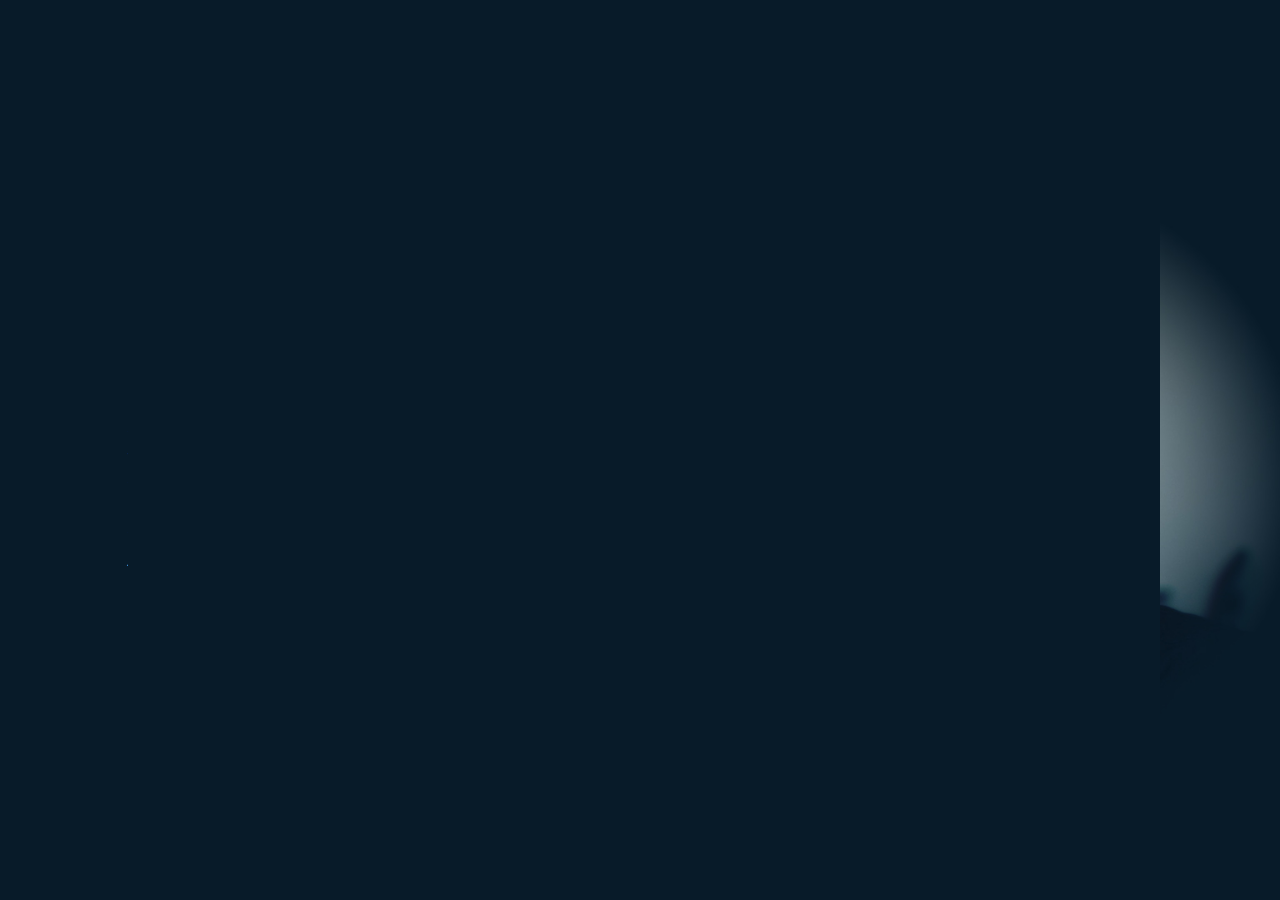
<file: index.html>
<!DOCTYPE html>
<html lang="en">
<head>
    <meta charset="UTF-8">
    <meta name="viewport" content="width=device-width, initial-scale=1.0">
    <title>Weldson Santana</title>
    <link rel="stylesheet" href="Index.css">
    <link href='https://unpkg.com/boxicons@2.1.4/css/boxicons.min.css' rel='stylesheet'>
</head>
<body>
 
    <header class="header">
        <a href="#" class="logo">Weldson.</a>
        <nav class="navbar">
            <a href="index.html" class="active">Home</a>
            <a href="Sobre.html">Sobre</a>
            <a href="Serviços.html">Serviços</a>
            <a href="Portfolio.html">Portfólio</a>
            <a href="Contatos.html">Contatos</a>
        </nav>
    </header>
<section class="home">
<div class="home-content">
    <h1>Olá, eu sou Weldson Santana</h1>
    <h3>Frontend Developer</h3>
    <p>
        Olá! Estou dando meus primeiros passos no universo do desenvolvimento web.
Sou estudante de Sistemas de Informação, entusiasta da tecnologia, curioso por natureza e apaixonado por aprender.
Este site é meu espaço para mostrar o que venho estudando, praticando e construindo.
Ainda estou no início da jornada, mas a vontade de evoluir é grande — e o código já virou parte do meu dia a dia.
Se quiser trocar uma ideia ou tiver um projeto bacana, bora conversar!
    </p>
        <div class="btn-box">
        <a href="#">Contrate-me</a>
        <a href="#">Fale Comigo</a>
        </div>
</div>
<div class="home-sci">
    <a href="#"><i class='bx bxl-whatsapp'></i></a>
    <a href="#"><i class='bx bxl-linkedin'></i></a>
    <a href="#"><i class='bx bxl-instagram'></i></a>
</div>

<span class="home-imgHover"></span>
</section>
</body>
</html>
</file>
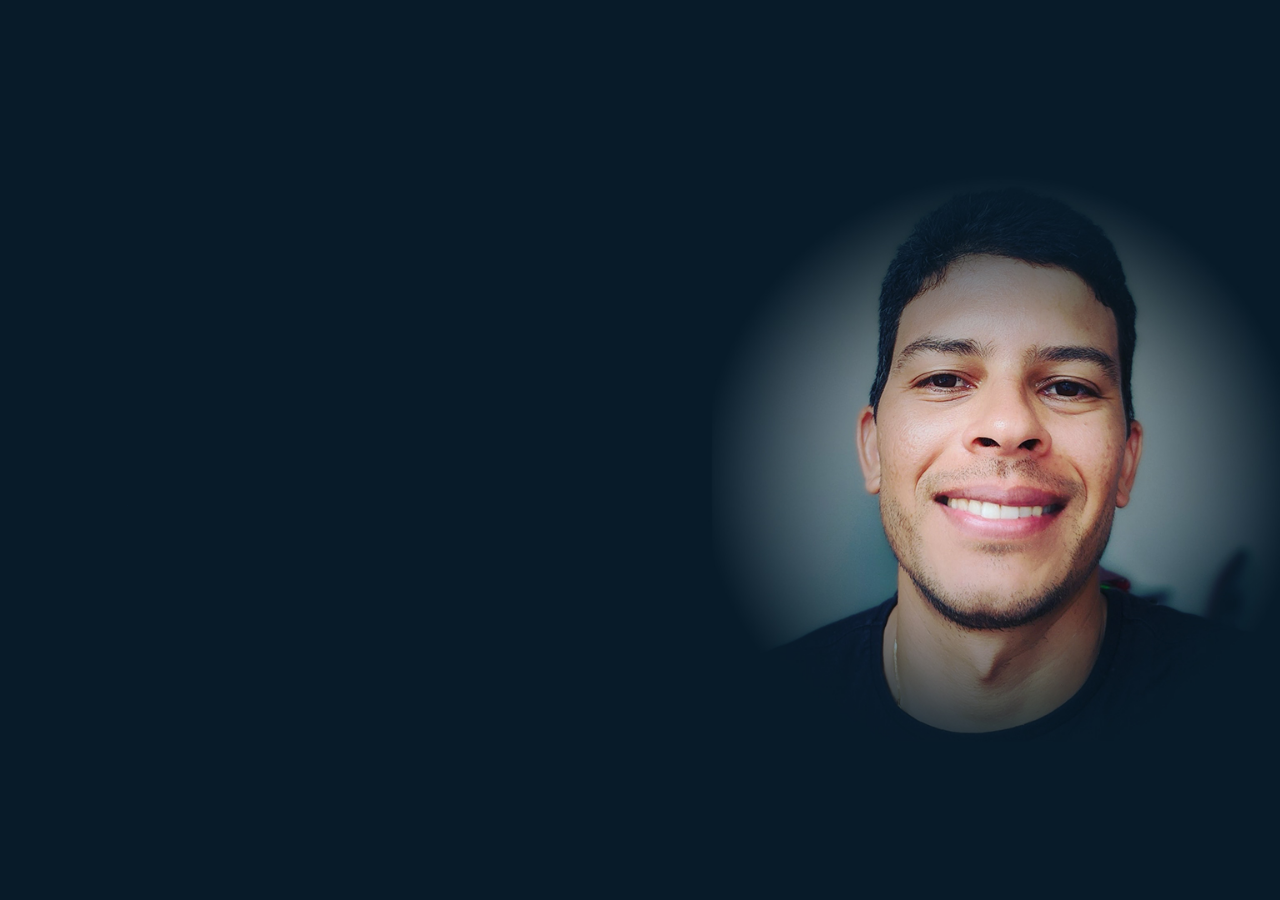
<file: Contatos.html>
<!DOCTYPE html>
<html lang="en">
<head>
    <meta charset="UTF-8">
    <meta name="viewport" content="width=device-width, initial-scale=1.0">
    <title>Weldson Santana</title>
    <link rel="stylesheet" href="Contatos.css">
    <link href='https://unpkg.com/boxicons@2.1.4/css/boxicons.min.css' rel='stylesheet'>
</head>
<body>
 
    <header class="header">
        <a href="#" class="logo">Weldson.</a>
        <nav class="navbar">
            <a href="index.html">Home</a>
            <a href="Sobre.html">Sobre</a>
            <a href="Serviços.html">Serviços</a>
            <a href="Portfolio.html">Portfólio</a>
            <a href="Contatos.html" class="active">Contatos</a>
        </nav>
    </header>
<section class="home">
<div class="home-content">
    <h1>Contatos</h1>
    <h3>Estes são meus contatos</h3>
    <p>
        E-mail: weldsonosantana@gmail.com
    </p>
    <p>
        Cel: (84) 98141-4166
    </p>
        <div class="btn-box">
        <a href="#">Contrate-me</a>
        <a href="#">Fale Comigo</a>
        </div>
</div>
<div class="home-sci">
    <a href="#"><i class='bx bxl-whatsapp'></i></a>
    <a href="#"><i class='bx bxl-linkedin'></i></a>
    <a href="#"><i class='bx bxl-instagram'></i></a>
</div>

<span class="home-imgHover"></span>
</section>
</body>
</html>
</file>
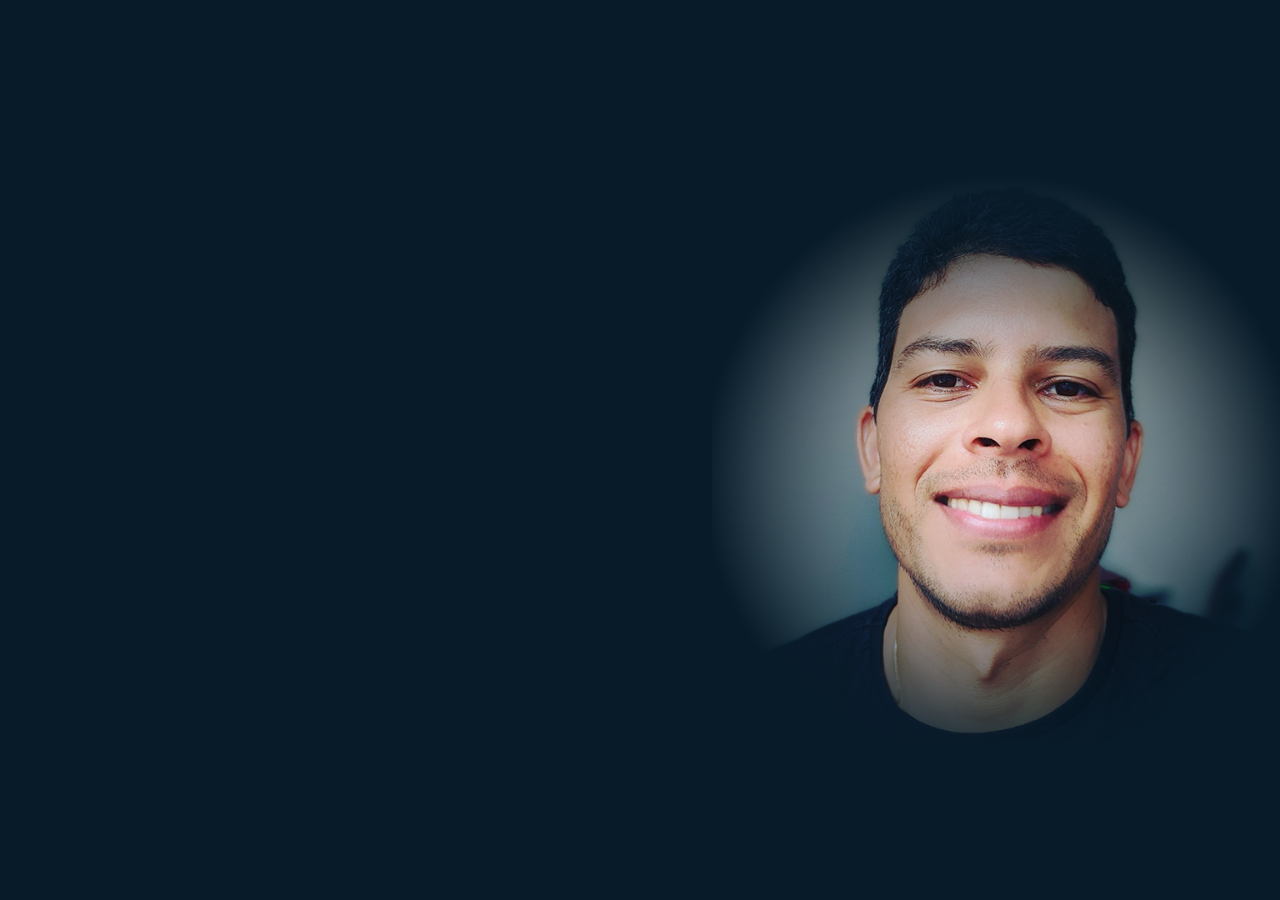
<file: Portfolio.html>
<!DOCTYPE html>
<html lang="en">
<head>
    <meta charset="UTF-8">
    <meta name="viewport" content="width=device-width, initial-scale=1.0">
    <title>Weldson Santana</title>
    <link rel="stylesheet" href="Portfolio.css">
    <link href='https://unpkg.com/boxicons@2.1.4/css/boxicons.min.css' rel='stylesheet'>
</head>
<body>
 
    <header class="header">
        <a href="#" class="logo">Weldson.</a>
        <nav class="navbar">
            <a href="index.html">Home</a>
            <a href="Sobre.html">Sobre</a>
            <a href="Serviços.html">Serviços</a>
            <a href="Portfolio.html" class="active">Portfólio</a>
            <a href="Contatos.html">Contatos</a>
        </nav>
    </header>
<section class="home">
<div class="home-content">
    <h1>Portfólio</h1>
    <h3>Confira meus projetos</h3>
    <p>
        Em construção!
    </p>
        <div class="btn-box">
        <a href="#">Contrate-me</a>
        <a href="#">Fale Comigo</a>
        </div>
</div>
<div class="home-sci">
    <a href="#"><i class='bx bxl-whatsapp'></i></a>
    <a href="#"><i class='bx bxl-linkedin'></i></a>
    <a href="#"><i class='bx bxl-instagram'></i></a>
</div>

<span class="home-imgHover"></span>
</section>
</body>
</html>
</file>
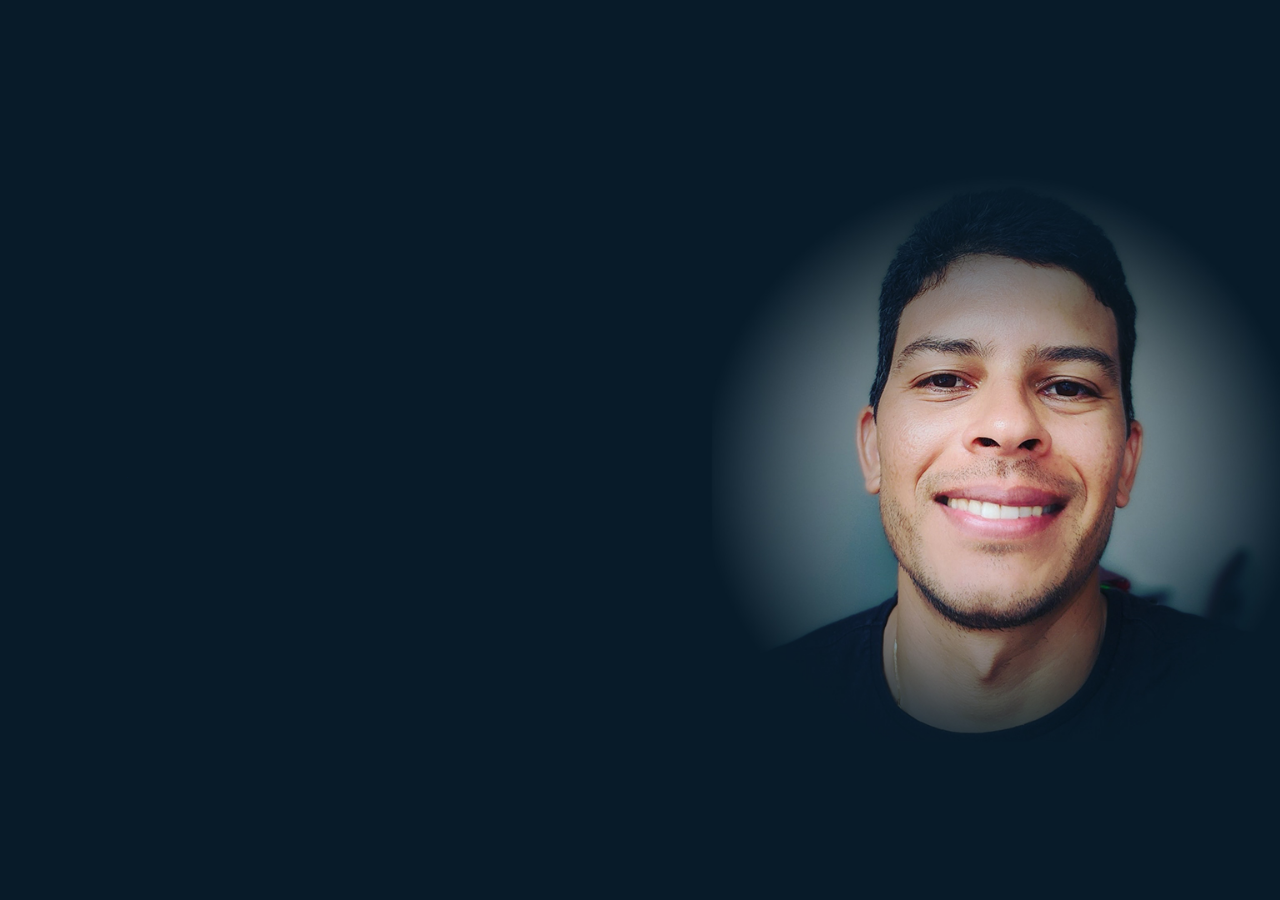
<file: Serviços.html>
<!DOCTYPE html>
<html lang="en">
<head>
    <meta charset="UTF-8">
    <meta name="viewport" content="width=device-width, initial-scale=1.0">
    <title>Weldson Santana</title>
    <link rel="stylesheet" href="Serviços.css">
    <link href='https://unpkg.com/boxicons@2.1.4/css/boxicons.min.css' rel='stylesheet'>
</head>
<body>
 
    <header class="header">
        <a href="#" class="logo">Weldson.</a>
        <nav class="navbar">
            <a href="index.html">Home</a>
            <a href="Sobre.html">Sobre</a>
            <a href="Serviços.html" class="active">Serviços</a>
            <a href="Portfolio.html">Portfólio</a>
            <a href="Contatos.html">Contatos</a>
        </nav>
    </header>
<section class="home">
<div class="home-content">
    <h1>Serviços</h1>
    <h3>Em construção</h3>
    <p>
        Ainda em desenvolvimento! 
    </p>
        <div class="btn-box">
        <a href="#">Contrate-me</a>
        <a href="#">Fale Comigo</a>
        </div>
</div>
<div class="home-sci">
    <a href="#"><i class='bx bxl-whatsapp'></i></a>
    <a href="#"><i class='bx bxl-linkedin'></i></a>
    <a href="#"><i class='bx bxl-instagram'></i></a>
</div>

<span class="home-imgHover"></span>
</section>
</body>
</html>
</file>
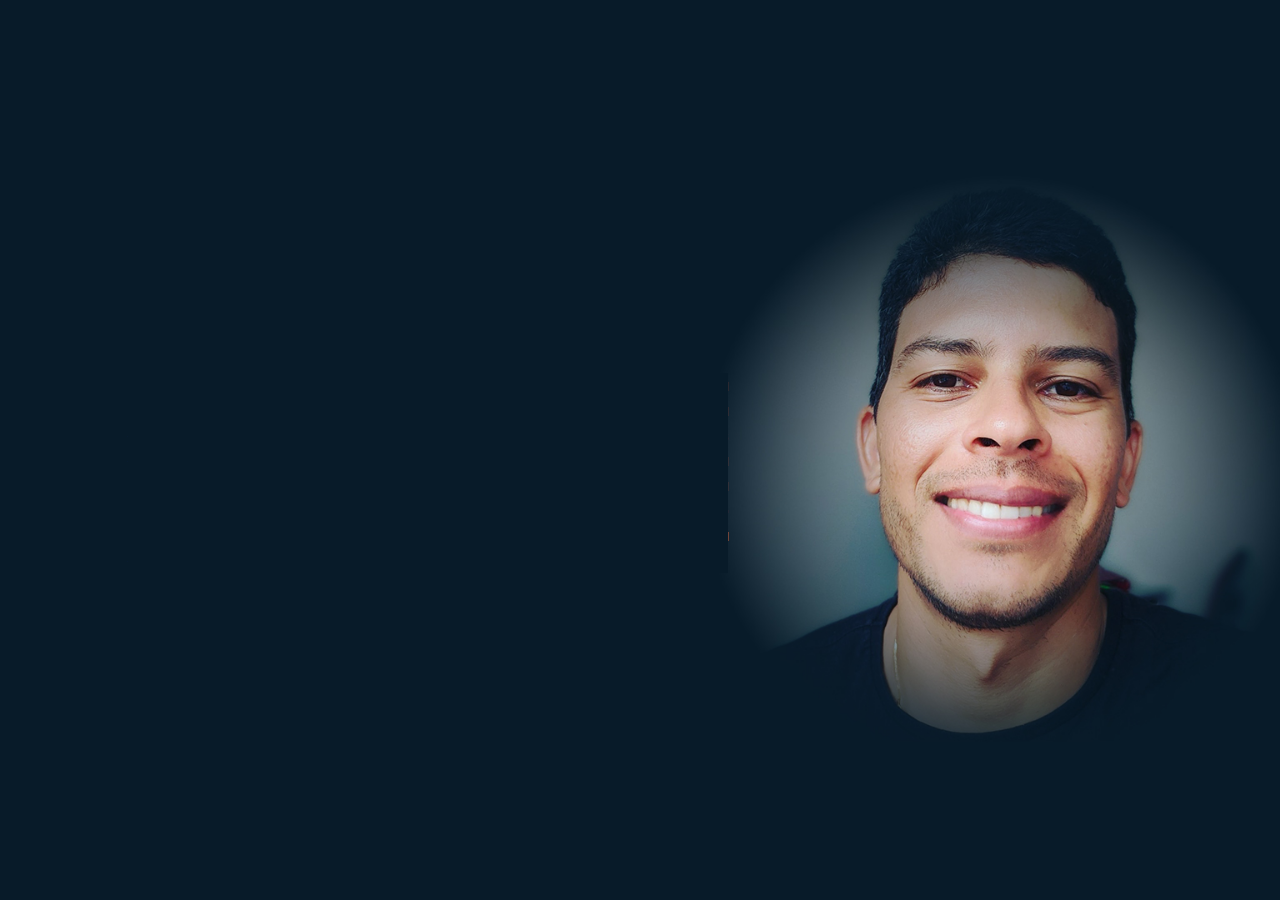
<file: Sobre.html>
<!DOCTYPE html>
<html lang="en">
<head>
    <meta charset="UTF-8">
    <meta name="viewport" content="width=device-width, initial-scale=1.0">
    <title>Weldson Santana</title>
    <link rel="stylesheet" href="Sobre.css">
    <link href='https://unpkg.com/boxicons@2.1.4/css/boxicons.min.css' rel='stylesheet'>
</head>
<body>
 
    <header class="header">
        <a href="#" class="logo">Weldson.</a>
        <nav class="navbar">
            <a href="index.html">Home</a>
            <a href="Sobre.html" class="active">Sobre</a>
            <a href="Serviços.html">Serviços</a>
            <a href="Portfolio.html">Portfólio</a>
            <a href="Contatos.html">Contatos</a>
        </nav>
    </header>
<section class="home">
<div class="home-content">
    <h1>Sobre mim</h1>
    <h3>Weldson Santana</h3>
    <p>
        Profissional da área de Segurança do Trabalho a quase 10 anos, busco uma migração de carreira para a área de 
        desenvolvimento web de forma gradual e responsável. Como profissional de SST atuo numa das maiores empresas de moda 
        da américa latina com quase 10 mil funcionários em sua planta fabril.  Já fiz parte de outras empresas como o 
        Serviço Social da Indústria (SESI), por quase 5 anos e também da 3 Corações por um curto período de 06 meses. Procuro oportunidade 
        para melhorar meu aprendizado. 
    </p>
        <div class="btn-box">
        <a href="#">Contrate-me</a>
        <a href="#">Fale Comigo</a>
        </div>
</div>
<div class="home-sci">
    <a href="#"><i class='bx bxl-whatsapp'></i></a>
    <a href="#"><i class='bx bxl-linkedin'></i></a>
    <a href="#"><i class='bx bxl-instagram'></i></a>
</div>

<span class="home-imgHover"></span>
</section>
</body>
</html>
</file>
<file: Index.css>
@import url('https://fonts.googleapis.com/css2?family=Poppins:wght@300;400;500;600;700;800;900&display=swap');

* {
margin: 0;
    padding: 0;
    box-sizing: border-box;
    font-family: 'Poppins', sans-serif;
}

body {
color:#ededed;
}

.header {
    position: fixed;
    top: 0;
    left: 0;
    width: 100%;
    padding: 20px 10%;
    background: transparent;
    display: flex;
    justify-content: space-between;
    align-items: center;
    z-index: 100;
}

.logo {
    position: relative;
    font-size: 25px;
    color: #ededed;
    text-decoration: none;
    font-weight: 600;
}

.logo::before {
content: '';
position: absolute;
top: 0;
right: 0;
width: 100%;
height: 100%;
background: #081b29;
animation: showRight 1s ease forwards;
animation-delay: .1s;
}


.navbar a {
    font-size: 18px;
    color: #ededed;
    text-decoration: none;
    font-weight: 500;
    margin-left: 35px;
    transition: .3s;
}

.navbar a::before {
    content: '';
    position: absolute;
    top: 0;
    right: 0;
    width: 100%;
    height: 100%;
    background: #081b29;
    animation: showRight 1s ease forwards;
    animation-delay: 1.2s;
    z-index: 2;
    }

.navbar a:hover,
.navbar a.active {
   color:#00abf0;

}

.home {
    height: 100vh;
    background: url(capa.jpg) no-repeat;
    background-color: #081b29;
    background-size: cover;
    background-position: center;
    display: flex;
    align-items: center;
    padding: 0 10%;
}

.home-content {
  max-width: 600px;

}

.home-content h1 {
    position: relative;
    font-size: 56px;
    font-weight: 700;
    line-height: 1.2;
}

.home-content h1::before {
    content: '';
    position: absolute;
    top: 0;
    right: 0;
    width: 100%;
    height: 100%;
    background: #081b29; 
    animation: showRight 1s ease forwards;
    animation-delay: .5s;
    }

.home-content h3 {
    position: relative;
    font-size: 32px;
    font-weight: 700;
    color: #00abf0;
}

.home-content h3::before {
    content: '';
    position: absolute;
    top: 0;
    right: 0;
    width: 100%;
    height: 100%;
    background: #081b29; 
    animation: showRight 1s ease forwards;
    animation-delay: .6s;
    }

.home-content p {
    position: relative;
    font-size: 16px;
    margin: 20px 0 40px;
    text-align: justify;
}

.home-content p::before {
    content: '';
    position: absolute;
    top: 0;
    right: 0;
    width: 100%;
    height: 100%;
    background: #081b29; 
    animation: showRight 1s ease forwards;
    animation-delay: .7s;
    }

.home-content .btn-box {
    position: relative;
    display: flex;
    justify-content: space-between;
    width: 345px;
    height: 50px;
}

.home-content .btn-box::before {
    content: '';
    position: absolute;
    top: 0;
    right: 0;
    width: 100%;
    height: 100%;
    background: #081b29; 
    animation: showRight 1s ease forwards;
    animation-delay: .9s;
    z-index: 2;
    }

.btn-box a {
    position: relative;
    display: inline-flex;
    justify-content: center;
    align-items: center;
    width: 160px;
    height: 100%;
    background: #00abf0;
    border: 2px solid #00abf0;
    border-radius: 8px;
    font-size: 19px;
    color: #081b29;
    text-decoration: none;
    letter-spacing: 1px;
    z-index: 1;
    overflow: hidden;
    transition: .5s;
}

.btn-box a:hover {
    color: #00abf0;
}

.btn-box a:nth-child(2) {
    background: transparent;
    color: #00abf0;

}

.btn-box a:nth-child(2):hover {
    color: #081b29;
}

.btn-box a:nth-child(2)::before {
    background: #00abf0;

}

.btn-box a::before {
content: '';
position: absolute;
top: 0;
left: 0;
width: 0;
height: 100%;
background: #081b29;
z-index: -1;
transition: .5s;
}

.btn-box a:hover::before{
    width: 100%;

}

.home-sci {
    position: absolute;
    bottom: 40px;
    width: 170px;
    display: flex;
    justify-content: space-between;
}

.home-sci::before {
    content: '';
    position: absolute;
    top: 0;
    right: 0;
    width: 100%;
    height: 100%;
    background: #081b29;
    animation: showRight 1s ease forwards;
    animation-delay: .9s;
    z-index: 2;
    }

.home-sci a {
    position: relative;
    display: inline-flex;
    justify-content: center;
    align-items: center;
    width: 40px;
    height: 40px;
    background: transparent;
    border: 2px solid #00abf0;
    border-radius: 50%;
    font-size: 20px;
    color: #00abf0;
    text-decoration: none;
    overflow: hidden;
    transition: .5s;
}

.home-sci a:hover {
    color: #081b29;
}



.home-sci a::before {
   content: '';
   position: absolute;
   top: 0;
   left: 0;
   width: 0;
   height: 100%;
   background: #00abf0;
   z-index: -1;
   transition: .5s;
}

.home-sci a:hover::before {
    width: 100%;
}

.home-imgHover{
    position: absolute;
    top: 0;
    right: 120px;
    width: 700px;
    height: 100%;
    background: transparent;
    transition: 3s;
}

.home-imgHover:hover {
    background: #081b29;
    opacity: .8;
    }

.home-imgHover::after {
    content: '';
    position: absolute;
    top: 0;
    right: 0;
    width: 100%;
    height: 100%;
    background: #081b29;
    animation: showRight 1s ease forwards;
    animation-delay: 1.2s;
    z-index: 2;
    }

@keyframes showRight {
    100% {
        width: 0;
    }
}
</file>
<file: Contatos.css>
@import url('https://fonts.googleapis.com/css2?family=Poppins:wght@300;400;500;600;700;800;900&display=swap');

* {
margin: 0;
    padding: 0;
    box-sizing: border-box;
    font-family: 'Poppins', sans-serif;
}

body {
color:#ededed;
}

.header {
    position: fixed;
    top: 0;
    left: 0;
    width: 100%;
    padding: 20px 10%;
    background: transparent;
    display: flex;
    justify-content: space-between;
    align-items: center;
    z-index: 100;
}

.logo {
    position: relative;
    font-size: 25px;
    color: #ededed;
    text-decoration: none;
    font-weight: 600;
}

.logo::before {
content: '';
position: absolute;
top: 0;
right: 0;
width: 100%;
height: 100%;
background: #081b29;
animation: showRight 1s ease forwards;
animation-delay: .1s;
}


.navbar a {
    font-size: 18px;
    color: #ededed;
    text-decoration: none;
    font-weight: 500;
    margin-left: 35px;
    transition: .3s;
}

.navbar a::before {
    content: '';
    position: absolute;
    top: 0;
    right: 0;
    width: 100%;
    height: 100%;
    background: #081b29;
    animation: showRight 1s ease forwards;
    animation-delay: 1.2s;
    z-index: 2;
    }

.navbar a:hover,
.navbar a.active {
   color:#00abf0;

}

.home {
    height: 100vh;
    background: url(capa.jpg) no-repeat;
    background-color: #081b29;
    background-size: cover;
    background-position: center;
    display: flex;
    align-items: center;
    padding: 0 10%;
}

.home-content {
  max-width: 600px;

}

.home-content h1 {
    position: relative;
    font-size: 56px;
    font-weight: 700;
    line-height: 1.2;
}

.home-content h1::before {
    content: '';
    position: absolute;
    top: 0;
    right: 0;
    width: 100%;
    height: 100%;
    background: #081b29; 
    animation: showRight 1s ease forwards;
    animation-delay: .5s;
    }

.home-content h3 {
    position: relative;
    font-size: 32px;
    font-weight: 700;
    color: #00abf0;
}

.home-content h3::before {
    content: '';
    position: absolute;
    top: 0;
    right: 0;
    width: 100%;
    height: 100%;
    background: #081b29; 
    animation: showRight 1s ease forwards;
    animation-delay: .6s;
    }

.home-content p {
    position: relative;
    font-size: 16px;
    margin: 20px 0 40px;
    text-align: justify;
}

.home-content p::before {
    content: '';
    position: absolute;
    top: 0;
    right: 0;
    width: 100%;
    height: 100%;
    background: #081b29; 
    animation: showRight 1s ease forwards;
    animation-delay: .7s;
    }

.home-content .btn-box {
    position: relative;
    display: flex;
    justify-content: space-between;
    width: 345px;
    height: 50px;
}

.home-content .btn-box::before {
    content: '';
    position: absolute;
    top: 0;
    right: 0;
    width: 100%;
    height: 100%;
    background: #081b29; 
    animation: showRight 1s ease forwards;
    animation-delay: .9s;
    z-index: 2;
    }

.btn-box a {
    position: relative;
    display: inline-flex;
    justify-content: center;
    align-items: center;
    width: 160px;
    height: 100%;
    background: #00abf0;
    border: 2px solid #00abf0;
    border-radius: 8px;
    font-size: 19px;
    color: #081b29;
    text-decoration: none;
    letter-spacing: 1px;
    z-index: 1;
    overflow: hidden;
    transition: .5s;
}

.btn-box a:hover {
    color: #00abf0;
}

.btn-box a:nth-child(2) {
    background: transparent;
    color: #00abf0;

}

.btn-box a:nth-child(2):hover {
    color: #081b29;
}

.btn-box a:nth-child(2)::before {
    background: #00abf0;

}

.btn-box a::before {
content: '';
position: absolute;
top: 0;
left: 0;
width: 0;
height: 100%;
background: #081b29;
z-index: -1;
transition: .5s;
}

.btn-box a:hover::before{
    width: 100%;

}

.home-sci {
    position: absolute;
    bottom: 40px;
    width: 170px;
    display: flex;
    justify-content: space-between;
}

.home-sci::before {
    content: '';
    position: absolute;
    top: 0;
    right: 0;
    width: 100%;
    height: 100%;
    background: #081b29;
    animation: showRight 1s ease forwards;
    animation-delay: .9s;
    z-index: 2;
    }

.home-sci a {
    position: relative;
    display: inline-flex;
    justify-content: center;
    align-items: center;
    width: 40px;
    height: 40px;
    background: transparent;
    border: 2px solid #00abf0;
    border-radius: 50%;
    font-size: 20px;
    color: #00abf0;
    text-decoration: none;
    overflow: hidden;
    transition: .5s;
}

.home-sci a:hover {
    color: #081b29;
}



.home-sci a::before {
   content: '';
   position: absolute;
   top: 0;
   left: 0;
   width: 0;
   height: 100%;
   background: #00abf0;
   z-index: -1;
   transition: .5s;
}

.home-sci a:hover::before {
    width: 100%;
}

.home-imgHover{
    position: absolute;
    top: 0;
    right: 120px;
    width: 700px;
    height: 100%;
    background: transparent;
    transition: 3s;
}

.home-imgHover:hover {
    background: #081b29;
    opacity: .8;
    }

/*.home-imgHover::after {
    content: '';
    position: absolute;
    top: 0;
    right: 0;
    width: 100%;
    height: 100%;
    background: #081b29;
    animation: showRight 1s ease forwards;
    animation-delay: 1.2s;
    z-index: 2;
    }*/

@keyframes showRight {
    100% {
        width: 0;
    }
}
</file>
<file: Portfolio.css>
@import url('https://fonts.googleapis.com/css2?family=Poppins:wght@300;400;500;600;700;800;900&display=swap');

* {
margin: 0;
    padding: 0;
    box-sizing: border-box;
    font-family: 'Poppins', sans-serif;
}

body {
color:#ededed;
}

.header {
    position: fixed;
    top: 0;
    left: 0;
    width: 100%;
    padding: 20px 10%;
    background: transparent;
    display: flex;
    justify-content: space-between;
    align-items: center;
    z-index: 100;
}

.logo {
    position: relative;
    font-size: 25px;
    color: #ededed;
    text-decoration: none;
    font-weight: 600;
}

.logo::before {
content: '';
position: absolute;
top: 0;
right: 0;
width: 100%;
height: 100%;
background: #081b29;
animation: showRight 1s ease forwards;
animation-delay: .1s;
}


.navbar a {
    font-size: 18px;
    color: #ededed;
    text-decoration: none;
    font-weight: 500;
    margin-left: 35px;
    transition: .3s;
}

.navbar a::before {
    content: '';
    position: absolute;
    top: 0;
    right: 0;
    width: 100%;
    height: 100%;
    background: #081b29;
    animation: showRight 1s ease forwards;
    animation-delay: 1.2s;
    z-index: 2;
    }

.navbar a:hover,
.navbar a.active {
   color:#00abf0;

}

.home {
    height: 100vh;
    background: url(capa.jpg) no-repeat;
    background-color: #081b29;
    background-size: cover;
    background-position: center;
    display: flex;
    align-items: center;
    padding: 0 10%;
}

.home-content {
  max-width: 600px;

}

.home-content h1 {
    position: relative;
    font-size: 56px;
    font-weight: 700;
    line-height: 1.2;
}

.home-content h1::before {
    content: '';
    position: absolute;
    top: 0;
    right: 0;
    width: 100%;
    height: 100%;
    background: #081b29; 
    animation: showRight 1s ease forwards;
    animation-delay: .5s;
    }

.home-content h3 {
    position: relative;
    font-size: 32px;
    font-weight: 700;
    color: #00abf0;
}

.home-content h3::before {
    content: '';
    position: absolute;
    top: 0;
    right: 0;
    width: 100%;
    height: 100%;
    background: #081b29; 
    animation: showRight 1s ease forwards;
    animation-delay: .6s;
    }

.home-content p {
    position: relative;
    font-size: 16px;
    margin: 20px 0 40px;
    text-align: justify;
}

.home-content p::before {
    content: '';
    position: absolute;
    top: 0;
    right: 0;
    width: 100%;
    height: 100%;
    background: #081b29; 
    animation: showRight 1s ease forwards;
    animation-delay: .7s;
    }

.home-content .btn-box {
    position: relative;
    display: flex;
    justify-content: space-between;
    width: 345px;
    height: 50px;
}

.home-content .btn-box::before {
    content: '';
    position: absolute;
    top: 0;
    right: 0;
    width: 100%;
    height: 100%;
    background: #081b29; 
    animation: showRight 1s ease forwards;
    animation-delay: .9s;
    z-index: 2;
    }

.btn-box a {
    position: relative;
    display: inline-flex;
    justify-content: center;
    align-items: center;
    width: 160px;
    height: 100%;
    background: #00abf0;
    border: 2px solid #00abf0;
    border-radius: 8px;
    font-size: 19px;
    color: #081b29;
    text-decoration: none;
    letter-spacing: 1px;
    z-index: 1;
    overflow: hidden;
    transition: .5s;
}

.btn-box a:hover {
    color: #00abf0;
}

.btn-box a:nth-child(2) {
    background: transparent;
    color: #00abf0;

}

.btn-box a:nth-child(2):hover {
    color: #081b29;
}

.btn-box a:nth-child(2)::before {
    background: #00abf0;

}

.btn-box a::before {
content: '';
position: absolute;
top: 0;
left: 0;
width: 0;
height: 100%;
background: #081b29;
z-index: -1;
transition: .5s;
}

.btn-box a:hover::before{
    width: 100%;

}

.home-sci {
    position: absolute;
    bottom: 40px;
    width: 170px;
    display: flex;
    justify-content: space-between;
}

.home-sci::before {
    content: '';
    position: absolute;
    top: 0;
    right: 0;
    width: 100%;
    height: 100%;
    background: #081b29;
    animation: showRight 1s ease forwards;
    animation-delay: .9s;
    z-index: 2;
    }

.home-sci a {
    position: relative;
    display: inline-flex;
    justify-content: center;
    align-items: center;
    width: 40px;
    height: 40px;
    background: transparent;
    border: 2px solid #00abf0;
    border-radius: 50%;
    font-size: 20px;
    color: #00abf0;
    text-decoration: none;
    overflow: hidden;
    transition: .5s;
}

.home-sci a:hover {
    color: #081b29;
}



.home-sci a::before {
   content: '';
   position: absolute;
   top: 0;
   left: 0;
   width: 0;
   height: 100%;
   background: #00abf0;
   z-index: -1;
   transition: .5s;
}

.home-sci a:hover::before {
    width: 100%;
}

.home-imgHover{
    position: absolute;
    top: 0;
    right: 120px;
    width: 700px;
    height: 100%;
    background: transparent;
    transition: 3s;
}

.home-imgHover:hover {
    background: #081b29;
    opacity: .8;
    }

/*.home-imgHover::after {
    content: '';
    position: absolute;
    top: 0;
    right: 0;
    width: 100%;
    height: 100%;
    background: #081b29;
    animation: showRight 1s ease forwards;
    animation-delay: 1.2s;
    z-index: 2;
    }*/

@keyframes showRight {
    100% {
        width: 0;
    }
}
</file>
<file: Serviços.css>
@import url('https://fonts.googleapis.com/css2?family=Poppins:wght@300;400;500;600;700;800;900&display=swap');

* {
margin: 0;
    padding: 0;
    box-sizing: border-box;
    font-family: 'Poppins', sans-serif;
}

body {
color:#ededed;
}

.header {
    position: fixed;
    top: 0;
    left: 0;
    width: 100%;
    padding: 20px 10%;
    background: transparent;
    display: flex;
    justify-content: space-between;
    align-items: center;
    z-index: 100;
}

.logo {
    position: relative;
    font-size: 25px;
    color: #ededed;
    text-decoration: none;
    font-weight: 600;
}

.logo::before {
content: '';
position: absolute;
top: 0;
right: 0;
width: 100%;
height: 100%;
background: #081b29;
animation: showRight 1s ease forwards;
animation-delay: .1s;
}


.navbar a {
    font-size: 18px;
    color: #ededed;
    text-decoration: none;
    font-weight: 500;
    margin-left: 35px;
    transition: .3s;
}

.navbar a::before {
    content: '';
    position: absolute;
    top: 0;
    right: 0;
    width: 100%;
    height: 100%;
    background: #081b29;
    animation: showRight 1s ease forwards;
    animation-delay: 1.2s;
    z-index: 2;
    }

.navbar a:hover,
.navbar a.active {
   color:#00abf0;

}

.home {
    height: 100vh;
    background: url(capa.jpg) no-repeat;
    background-color: #081b29;
    background-size: cover;
    background-position: center;
    display: flex;
    align-items: center;
    padding: 0 10%;
}

.home-content {
  max-width: 600px;

}

.home-content h1 {
    position: relative;
    font-size: 56px;
    font-weight: 700;
    line-height: 1.2;
}

.home-content h1::before {
    content: '';
    position: absolute;
    top: 0;
    right: 0;
    width: 100%;
    height: 100%;
    background: #081b29; 
    animation: showRight 1s ease forwards;
    animation-delay: .5s;
    }

.home-content h3 {
    position: relative;
    font-size: 32px;
    font-weight: 700;
    color: #00abf0;
}

.home-content h3::before {
    content: '';
    position: absolute;
    top: 0;
    right: 0;
    width: 100%;
    height: 100%;
    background: #081b29; 
    animation: showRight 1s ease forwards;
    animation-delay: .6s;
    }

.home-content p {
    position: relative;
    font-size: 16px;
    margin: 20px 0 40px;
    text-align: justify;
}

.home-content p::before {
    content: '';
    position: absolute;
    top: 0;
    right: 0;
    width: 100%;
    height: 100%;
    background: #081b29; 
    animation: showRight 1s ease forwards;
    animation-delay: .7s;
    }

.home-content .btn-box {
    position: relative;
    display: flex;
    justify-content: space-between;
    width: 345px;
    height: 50px;
}

.home-content .btn-box::before {
    content: '';
    position: absolute;
    top: 0;
    right: 0;
    width: 100%;
    height: 100%;
    background: #081b29; 
    animation: showRight 1s ease forwards;
    animation-delay: .9s;
    z-index: 2;
    }

.btn-box a {
    position: relative;
    display: inline-flex;
    justify-content: center;
    align-items: center;
    width: 160px;
    height: 100%;
    background: #00abf0;
    border: 2px solid #00abf0;
    border-radius: 8px;
    font-size: 19px;
    color: #081b29;
    text-decoration: none;
    letter-spacing: 1px;
    z-index: 1;
    overflow: hidden;
    transition: .5s;
}

.btn-box a:hover {
    color: #00abf0;
}

.btn-box a:nth-child(2) {
    background: transparent;
    color: #00abf0;

}

.btn-box a:nth-child(2):hover {
    color: #081b29;
}

.btn-box a:nth-child(2)::before {
    background: #00abf0;

}

.btn-box a::before {
content: '';
position: absolute;
top: 0;
left: 0;
width: 0;
height: 100%;
background: #081b29;
z-index: -1;
transition: .5s;
}

.btn-box a:hover::before{
    width: 100%;

}

.home-sci {
    position: absolute;
    bottom: 40px;
    width: 170px;
    display: flex;
    justify-content: space-between;
}

.home-sci::before {
    content: '';
    position: absolute;
    top: 0;
    right: 0;
    width: 100%;
    height: 100%;
    background: #081b29;
    animation: showRight 1s ease forwards;
    animation-delay: .9s;
    z-index: 2;
    }

.home-sci a {
    position: relative;
    display: inline-flex;
    justify-content: center;
    align-items: center;
    width: 40px;
    height: 40px;
    background: transparent;
    border: 2px solid #00abf0;
    border-radius: 50%;
    font-size: 20px;
    color: #00abf0;
    text-decoration: none;
    overflow: hidden;
    transition: .5s;
}

.home-sci a:hover {
    color: #081b29;
}



.home-sci a::before {
   content: '';
   position: absolute;
   top: 0;
   left: 0;
   width: 0;
   height: 100%;
   background: #00abf0;
   z-index: -1;
   transition: .5s;
}

.home-sci a:hover::before {
    width: 100%;
}

.home-imgHover{
    position: absolute;
    top: 0;
    right: 120px;
    width: 700px;
    height: 100%;
    background: transparent;
    transition: 3s;
}

.home-imgHover:hover {
    background: #081b29;
    opacity: .8;
    }

/*.home-imgHover::after {
    content: '';
    position: absolute;
    top: 0;
    right: 0;
    width: 100%;
    height: 100%;
    background: #081b29;
    animation: showRight 1s ease forwards;
    animation-delay: 1.2s;
    z-index: 2;
    }*/

@keyframes showRight {
    100% {
        width: 0;
    }
}
</file>
<file: Sobre.css>
@import url('https://fonts.googleapis.com/css2?family=Poppins:wght@300;400;500;600;700;800;900&display=swap');

* {
margin: 0;
    padding: 0;
    box-sizing: border-box;
    font-family: 'Poppins', sans-serif;
}

body {
color:#ededed;
}

.header {
    position: fixed;
    top: 0;
    left: 0;
    width: 100%;
    padding: 20px 10%;
    background: transparent;
    display: flex;
    justify-content: space-between;
    align-items: center;
    z-index: 100;
}

.logo {
    position: relative;
    font-size: 25px;
    color: #ededed;
    text-decoration: none;
    font-weight: 600;
}

.logo::before {
content: '';
position: absolute;
top: 0;
right: 0;
width: 100%;
height: 100%;
background: #081b29;
animation: showRight 1s ease forwards;
animation-delay: .1s;
}


.navbar a {
    font-size: 18px;
    color: #ededed;
    text-decoration: none;
    font-weight: 500;
    margin-left: 35px;
    transition: .3s;
}

.navbar a::before {
    content: '';
    position: absolute;
    top: 0;
    right: 0;
    width: 100%;
    height: 100%;
    background: #081b29;
    animation: showRight 1s ease forwards;
    animation-delay: 1.2s;
    z-index: 2;
    }

.navbar a:hover,
.navbar a.active {
   color:#00abf0;

}

.home {
    height: 100vh;
    background: url(capa.jpg) no-repeat;
    background-color: #081b29;
    background-size: cover;
    background-position: center;
    display: flex;
    align-items: center;
    padding: 0 10%;
}

.home-content {
  max-width: 600px;

}

.home-content h1 {
    position: relative;
    font-size: 56px;
    font-weight: 700;
    line-height: 1.2;
}

.home-content h1::before {
    content: '';
    position: absolute;
    top: 0;
    right: 0;
    width: 100%;
    height: 100%;
    background: #081b29; 
    animation: showRight 1s ease forwards;
    animation-delay: .5s;
    }

.home-content h3 {
    position: relative;
    font-size: 32px;
    font-weight: 700;
    color: #00abf0;
}

.home-content h3::before {
    content: '';
    position: absolute;
    top: 0;
    right: 0;
    width: 100%;
    height: 100%;
    background: #081b29; 
    animation: showRight 1s ease forwards;
    animation-delay: .6s;
    }

.home-content p {
    position: relative;
    font-size: 16px;
    margin: 20px 0 40px;
    text-align: justify;
}

.home-content p::before {
    content: '';
    position: absolute;
    top: 0;
    right: 0;
    width: 100%;
    height: 100%;
    background: #081b29; 
    animation: showRight 1s ease forwards;
    animation-delay: .7s;
    }

.home-content .btn-box {
    position: relative;
    display: flex;
    justify-content: space-between;
    width: 345px;
    height: 50px;
}

.home-content .btn-box::before {
    content: '';
    position: absolute;
    top: 0;
    right: 0;
    width: 100%;
    height: 100%;
    background: #081b29; 
    animation: showRight 1s ease forwards;
    animation-delay: .9s;
    z-index: 2;
    }

.btn-box a {
    position: relative;
    display: inline-flex;
    justify-content: center;
    align-items: center;
    width: 160px;
    height: 100%;
    background: #00abf0;
    border: 2px solid #00abf0;
    border-radius: 8px;
    font-size: 19px;
    color: #081b29;
    text-decoration: none;
    letter-spacing: 1px;
    z-index: 1;
    overflow: hidden;
    transition: .5s;
}

.btn-box a:hover {
    color: #00abf0;
}

.btn-box a:nth-child(2) {
    background: transparent;
    color: #00abf0;

}

.btn-box a:nth-child(2):hover {
    color: #081b29;
}

.btn-box a:nth-child(2)::before {
    background: #00abf0;

}

.btn-box a::before {
content: '';
position: absolute;
top: 0;
left: 0;
width: 0;
height: 100%;
background: #081b29;
z-index: -1;
transition: .5s;
}

.btn-box a:hover::before{
    width: 100%;

}

.home-sci {
    position: absolute;
    bottom: 40px;
    width: 170px;
    display: flex;
    justify-content: space-between;
}

.home-sci::before {
    content: '';
    position: absolute;
    top: 0;
    right: 0;
    width: 100%;
    height: 100%;
    background: #081b29;
    animation: showRight 1s ease forwards;
    animation-delay: .9s;
    z-index: 2;
    }

.home-sci a {
    position: relative;
    display: inline-flex;
    justify-content: center;
    align-items: center;
    width: 40px;
    height: 40px;
    background: transparent;
    border: 2px solid #00abf0;
    border-radius: 50%;
    font-size: 20px;
    color: #00abf0;
    text-decoration: none;
    overflow: hidden;
    transition: .5s;
}

.home-sci a:hover {
    color: #081b29;
}



.home-sci a::before {
   content: '';
   position: absolute;
   top: 0;
   left: 0;
   width: 0;
   height: 100%;
   background: #00abf0;
   z-index: -1;
   transition: .5s;
}

.home-sci a:hover::before {
    width: 100%;
}

.home-imgHover{
    position: absolute;
    top: 0;
    right: 120px;
    width: 700px;
    height: 100%;
    background: transparent;
    transition: 3s;
}

.home-imgHover:hover {
    background: #081b29;
    opacity: .8;
    }

/*.home-imgHover::after {
    content: '';
    position: absolute;
    top: 0;
    right: 0;
    width: 100%;
    height: 100%;
    background: #081b29;
    animation: showRight 1s ease forwards;
    animation-delay: 1.2s;
    z-index: 2;
    }*/

@keyframes showRight {
    100% {
        width: 0;
    }
}
</file>
